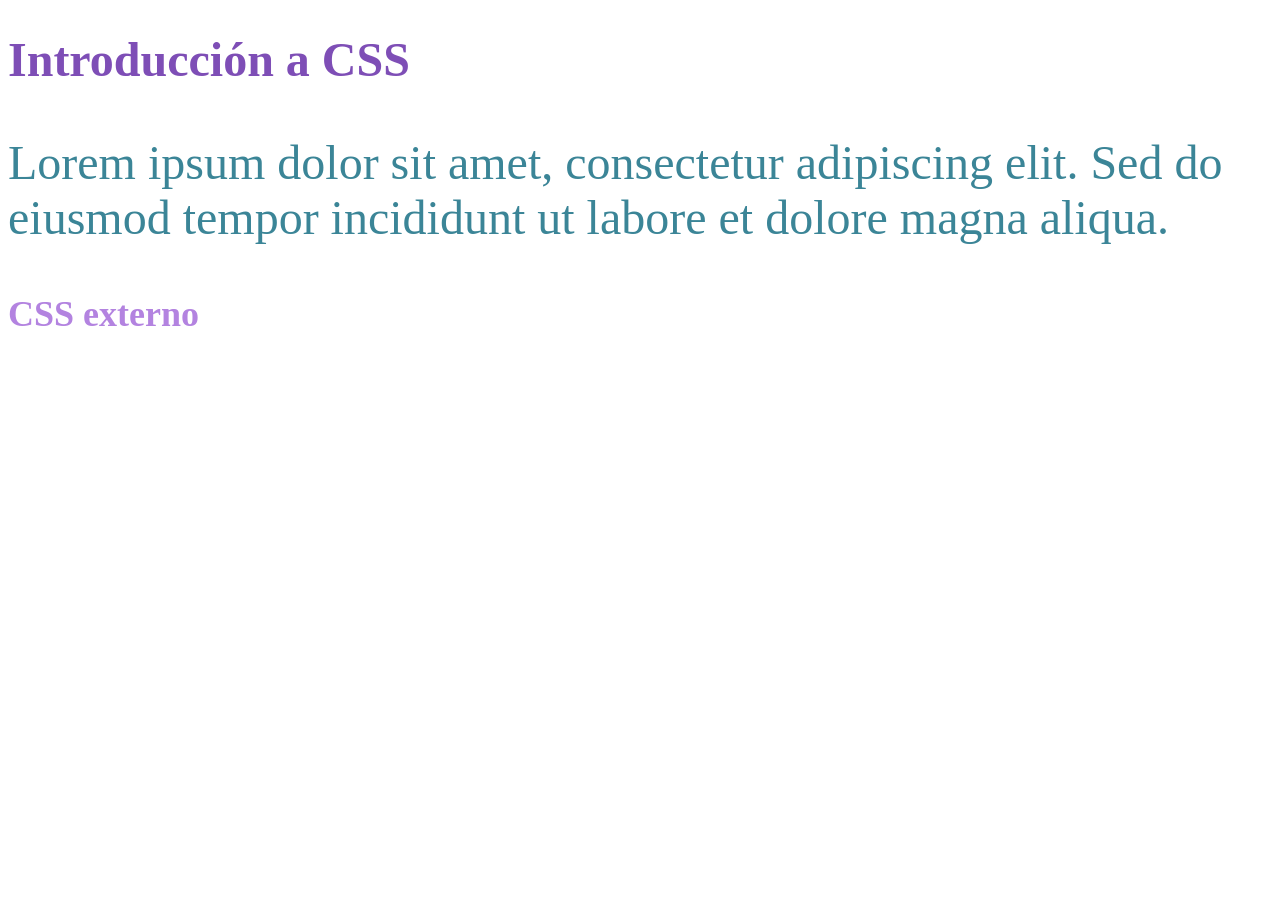
<file: 01-Introduccion/index.html>
<!DOCTYPE html>
<html lang="es">    
<head>
    <meta charset="UTF-8">
    <meta name="viewport" content="width=device-width, initial-scale=1.0">
    <title>Introducción a CSS</title> 
</head>
<body>

 <!-- 1. CSS dentro del elemento <style>...<style>  -->
    <style>
        h1{
            color: rgb(126, 78, 182);
            font-size: 48px;
        }

    </style>
    <h1>Introducción a CSS</h1>
    <!-- 2. Escribimos CSS en línea. Dentro de la etiqueta de apertura de un elemento de html -->
    <p style="color: rgb(59, 133, 151); font-size: 48px;">Lorem ipsum dolor sit amet, consectetur adipiscing elit. Sed do eiusmod tempor incididunt ut labore et dolore magna aliqua.</p>

    <!-- 3. Escribimos CSS en un documento externo y lo llamamos a través del elemento link -->
    <h2>CSS externo</h2>
    <link rel="stylesheet" href="./style.css">
    
</body>
</html>
</file>
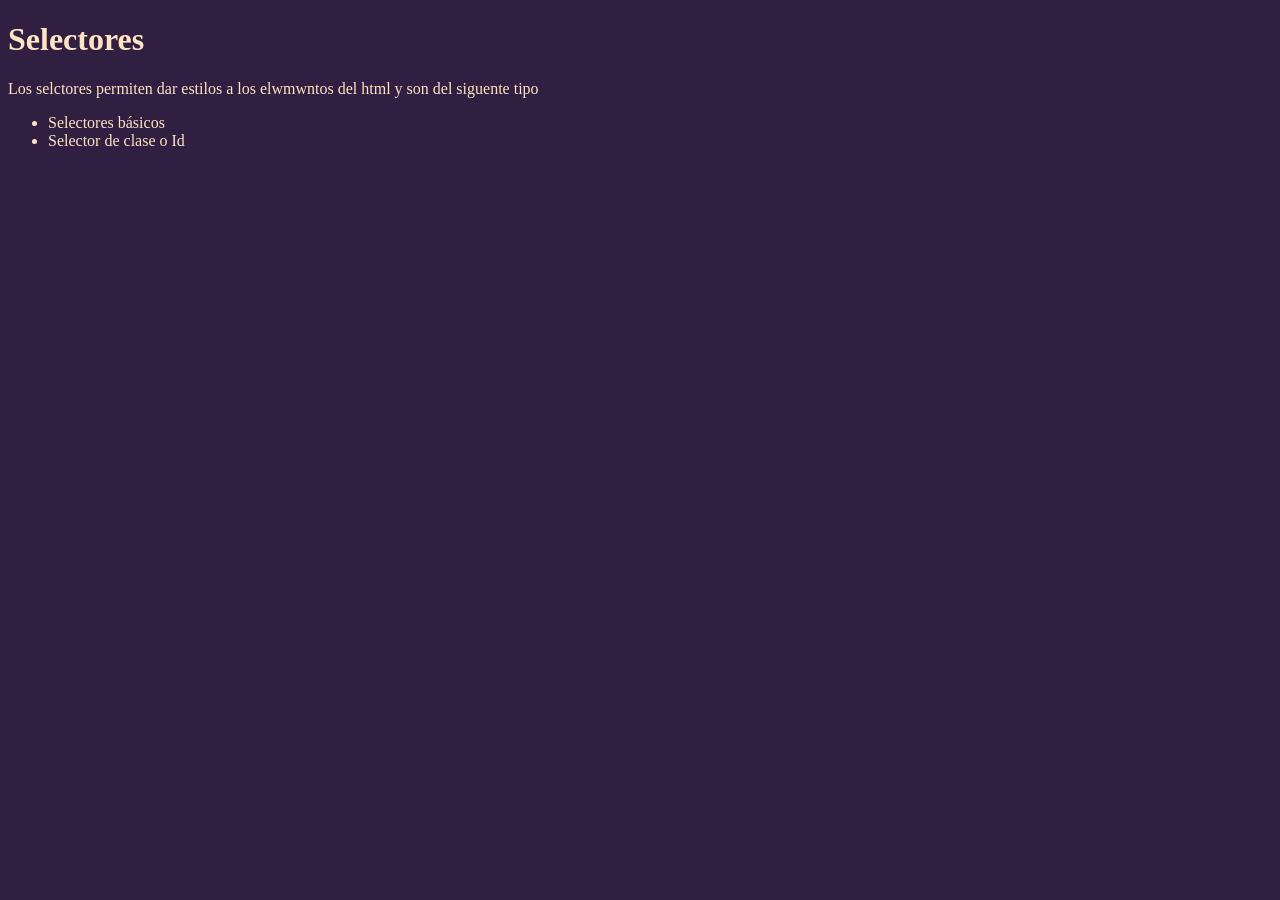
<file: 02-selectores/index.html>
<!DOCTYPE html>
<html lang="es">
<head>
    <meta charset="UTF-8">
    <meta name="viewport" content="width=device-width, initial-scale=1.0">
    <title>Selectores</title>
    <link rel="stylesheet" href="./style.css">
</head>
<body>

    <h1>Selectores</h1>
    <p>Los selctores permiten dar estilos a los elwmwntos del html y son del siguente tipo</p>
    <ul>
        <li>Selectores básicos</li>
        <li>Selector de clase o Id</li>
    </ul>

</body>
</html>
</file>
<file: 01-Introduccion/style.css>
h2  {
    color:rgb(179, 131, 224);
    font-size: 36px;
}
</file>
<file: 02-selectores/style.css>
/* 

    Sintaxis de CSS

    Consta de tres elementos:
    selector    {
        propiedad: valor;
        ...
    }
    selector: es el elemento al que le vamos a aplica estilos.
    Propiedad: es la característica que se define en este elemento
    Valor: el estilo que se aplica a la propiead.

    Impotante: el conjunto de estos tres elemtos se le conoce como "regla de CSS"

*/
 body {
    background-color: rgb(48, 31, 65);
    color:bisque
 }
</file>
